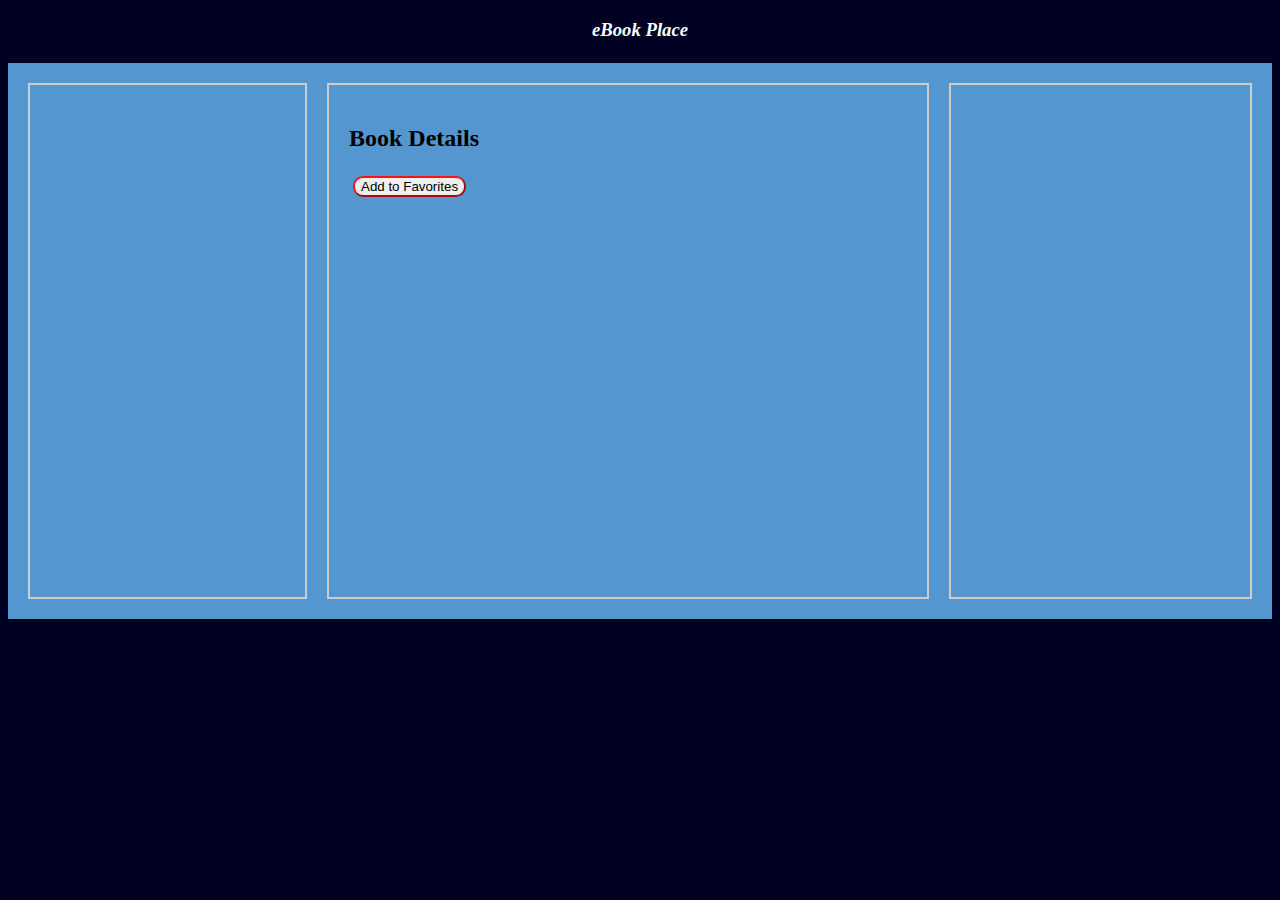
<file: index.html>
<!DOCTYPE html>
<html lang="en">
<head>
  <meta charset="UTF-8">
  <meta name="viewport" content="width=device-width, initial-scale=1.0">
  <title>eBStore</title>
  <link rel="stylesheet" href="style.css">
</head>
<body>
  <h3 id="titole">eBook Place</h3>
  <div class="container">
    <div class="book-list-container">
      <!-- <input type="text" id="search" placeholder=""> -->
      <div id="book-list" class="book-list"></div>
    </div>
    <div id="book-details" class="book-details">
      <h2>Book Details</h2>
      <div id="details-content" class="details-content">
        <!-- My Book deets -->
      </div>
      <button id="addToFavorites">Add to Favorites</button>
    </div>
    <div id="favorites" class="favorites">
      <h2></h2>
      <ol id="favorites-list" class="favorites-list">
        <!-- Fav Books Section -->
      </ol>
    </div>
  </div>
  <script src="index.js"></script>
</body>
</html>
</file>
<file: style.css>
body {
    font-family: Harrington;
    background-color: rgb(0, 0, 34);
  }
  
  .container {
    margin-top: 30px;
    display: flex;
    justify-content: space-between;
    padding: 20px;
    background-color: rgb(84, 150, 207);
  }
  
  .book-list-container {
    flex: 1;
    margin-right: 20px;
    background-color: rgb(84, 150, 207);
    
  }
  
  .book-list {
    height: 500px;
    overflow-y: scroll;
    border: 2px solid #ccc;
    padding: 6px;
  }
  
  .book-card {
    display: flex;
    align-items: center;
    margin-bottom: 10px;
  }
  
  .book-card img {
    width: 50px;
    height: 75px;
    margin-right: 10px;
  }
  
  .book-details {
    flex: 2;
    margin-right: 20px;
    border: 2px solid #ccc;
    padding: 20px;
  }
  
  .favorites {
    flex: 1;
    border: 2px solid #ccc;
    padding: 10px;
  }
  
  .favorites h2 {
    margin-top: 0;
  }
  
  .favorites-list {
    list-style: none;
    padding: 0;
  }
  
  .favorites-list li {
    margin-bottom: 10px;
  }
  #addToFavorites{
    border-radius: 10px;
  }
  button{
    border-radius: 8px;
    margin: 4px;
    border-color: rgb(247, 20, 20);
  }
  #titole{
    color: white;
    font-style: italic;
    text-align: center;
    justify-content: center;
    align-content: center;
    margin-bottom: -8px;
  }
</file>
